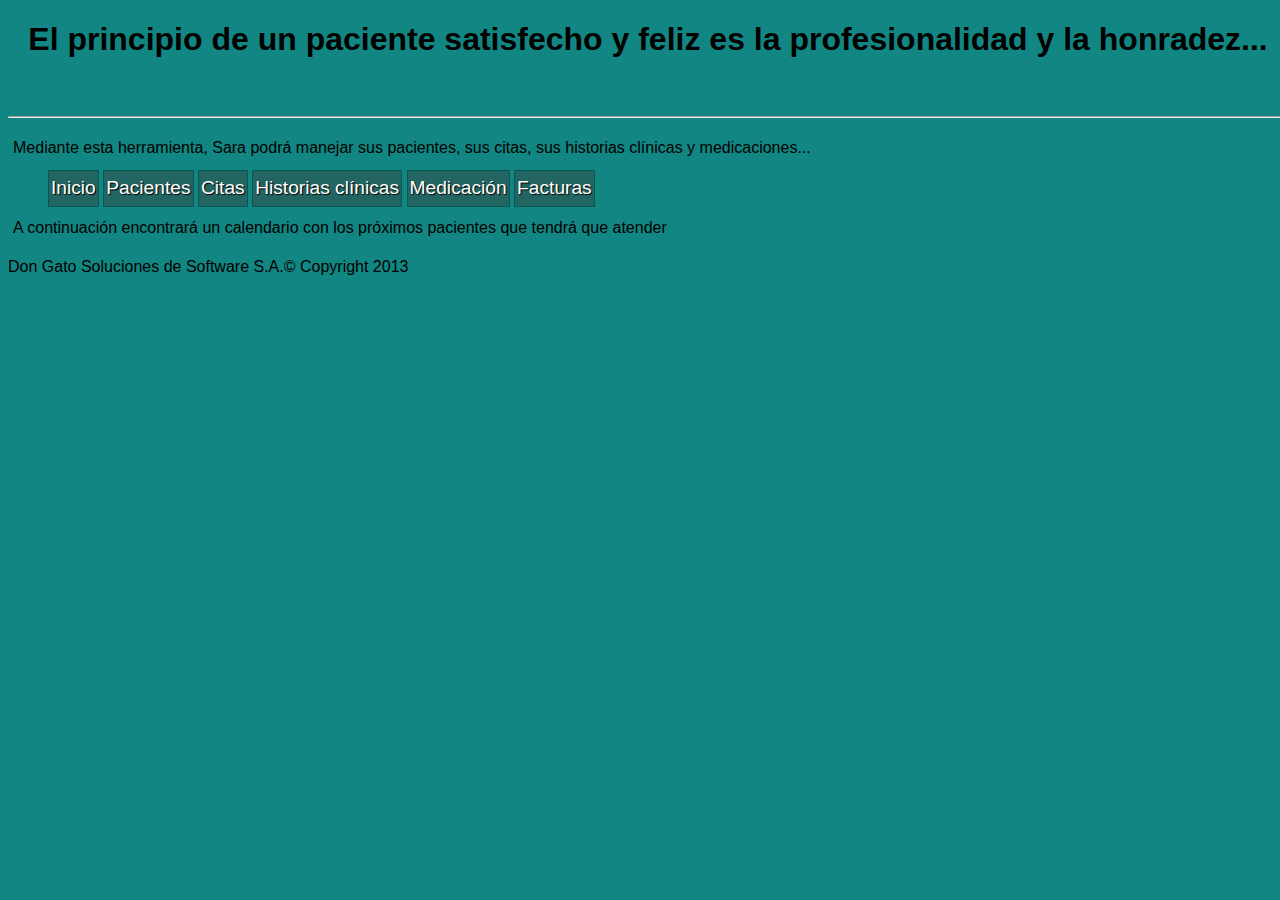
<file: index.html>
<!DOCTYPE html>
<html lang="es-ES">
<head>
	<meta charset="utf-8" />
	<title>Herramienta de gestión de pacientes don Gato</title>
	<link rel="stylesheet" href="estilos/estilos.css">
</head>
<body>
	<h1>El principio de un paciente satisfecho y feliz es la profesionalidad y la honradez...</h1>
	<hr>
	<p>Mediante esta herramienta, Sara podrá manejar sus pacientes, sus citas, sus historias clínicas y medicaciones...</p>
	<nav>	
		<ul>
			<li><a href="index.html">Inicio</a></li>
			<li><a href="secciones/pacientes.html">Pacientes</a></li>
			<li><a href="secciones/citas.html">Citas</a></li>
			<li><a href="secciones/historias.html">Historias clínicas</a></li>
			<li><a href="secciones/medicacion.html">Medicación</a></li>
			<li><a href="secciones/facturas.html">Facturas</a></li>
		</ul>
	</nav>
	<section>
		<p>A continuación encontrará un calendario con los próximos pacientes que tendrá que atender</p>
	</section>
	<div class="footer">Don Gato Soluciones de Software S.A.&copy; Copyright 2013</div>
</body>
</html>
</file>
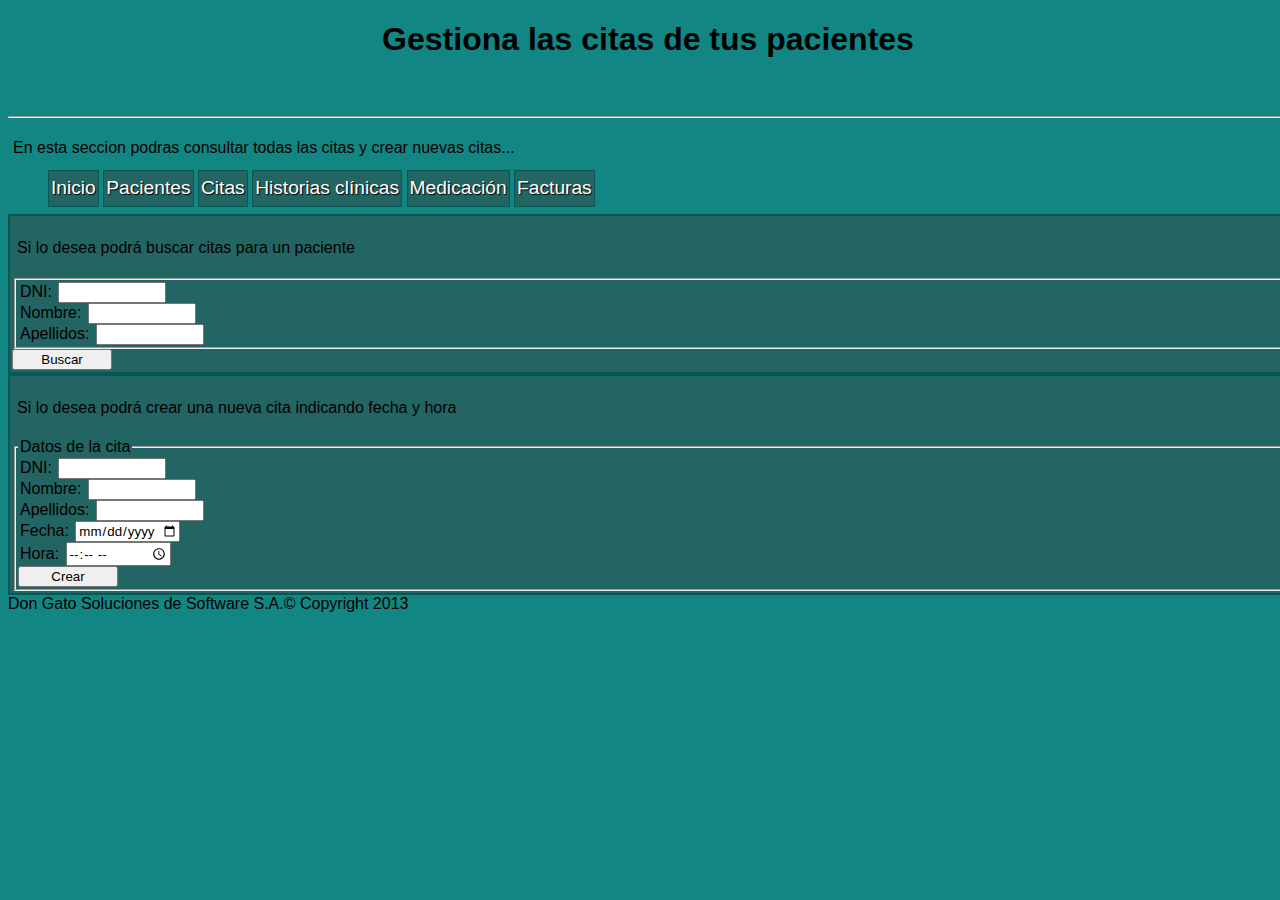
<file: secciones/citas.html>
<!DOCTYPE html>
<html lang="es-ES">
<head>
	<meta charset="utf-8" />
	<title>Citas</title>
	<link rel="stylesheet" href="../estilos/estilos.css">
</head>
<body>
	<h1>Gestiona las citas de tus pacientes</h1>
	<hr>
	<p>En esta seccion podras consultar todas las citas y crear nuevas citas...</p>
	<nav>	
		<ul>
			<li><a href="../index.html">Inicio</a></li>
			<li><a href="pacientes.html">Pacientes</a></li>
			<li><a href="citas.html">Citas</a></li>
			<li><a href="historias.html">Historias clínicas</a></li>
			<li><a href="medicacion.html">Medicación</a></li>
			<li><a href="facturas.html">Facturas</a></li>
		</ul>
	</nav>
	<div class="formulario">
		<p>Si lo desea podrá buscar citas para un paciente</p>
		<form action="" method="POST">
			<fieldset>
				<label class="etiqueta" for="dni">DNI: </label>
				<input type="text" name="dni">
				<br>
				<label for="nombre">Nombre: </label>
				<input type="text" name="nombre">
				<br>
				<label for="apellidos">Apellidos: </label>
				<input type="text" name="apellidos">
				<br>
			</fieldset>
			<input type="submit" name="buscar" value="Buscar">
		</form>
	</div>
	<div class="formulario">
		<p>Si lo desea podrá crear una nueva cita indicando fecha y hora</p>
		<form action="" method="POST">
			<fieldset>
				<legend>Datos de la cita</legend>
				<label for="dni">DNI: </label>
				<input type="text" name="dni">
				<br>
				<label for="nombre">Nombre: </label>
				<input type="text" name="nombre">
				<br>
				<label for="apellidos">Apellidos: </label>
				<input type="text" name="apellidos">
				<br>
				<label for="fecha_cita">Fecha: </label>
				<input type="date" name="fecha_cita">
				<br>
				<label for="hora_cita">Hora: </label>
				<input type="time"  name="hora_cita">
				<br>
				<input type="submit" name="crear" value="Crear">
			</fieldset>
		</form>
	</div>
</body>
<footer>Don Gato Soluciones de Software S.A.&copy; Copyright 2013</footer>
</html>
</file>
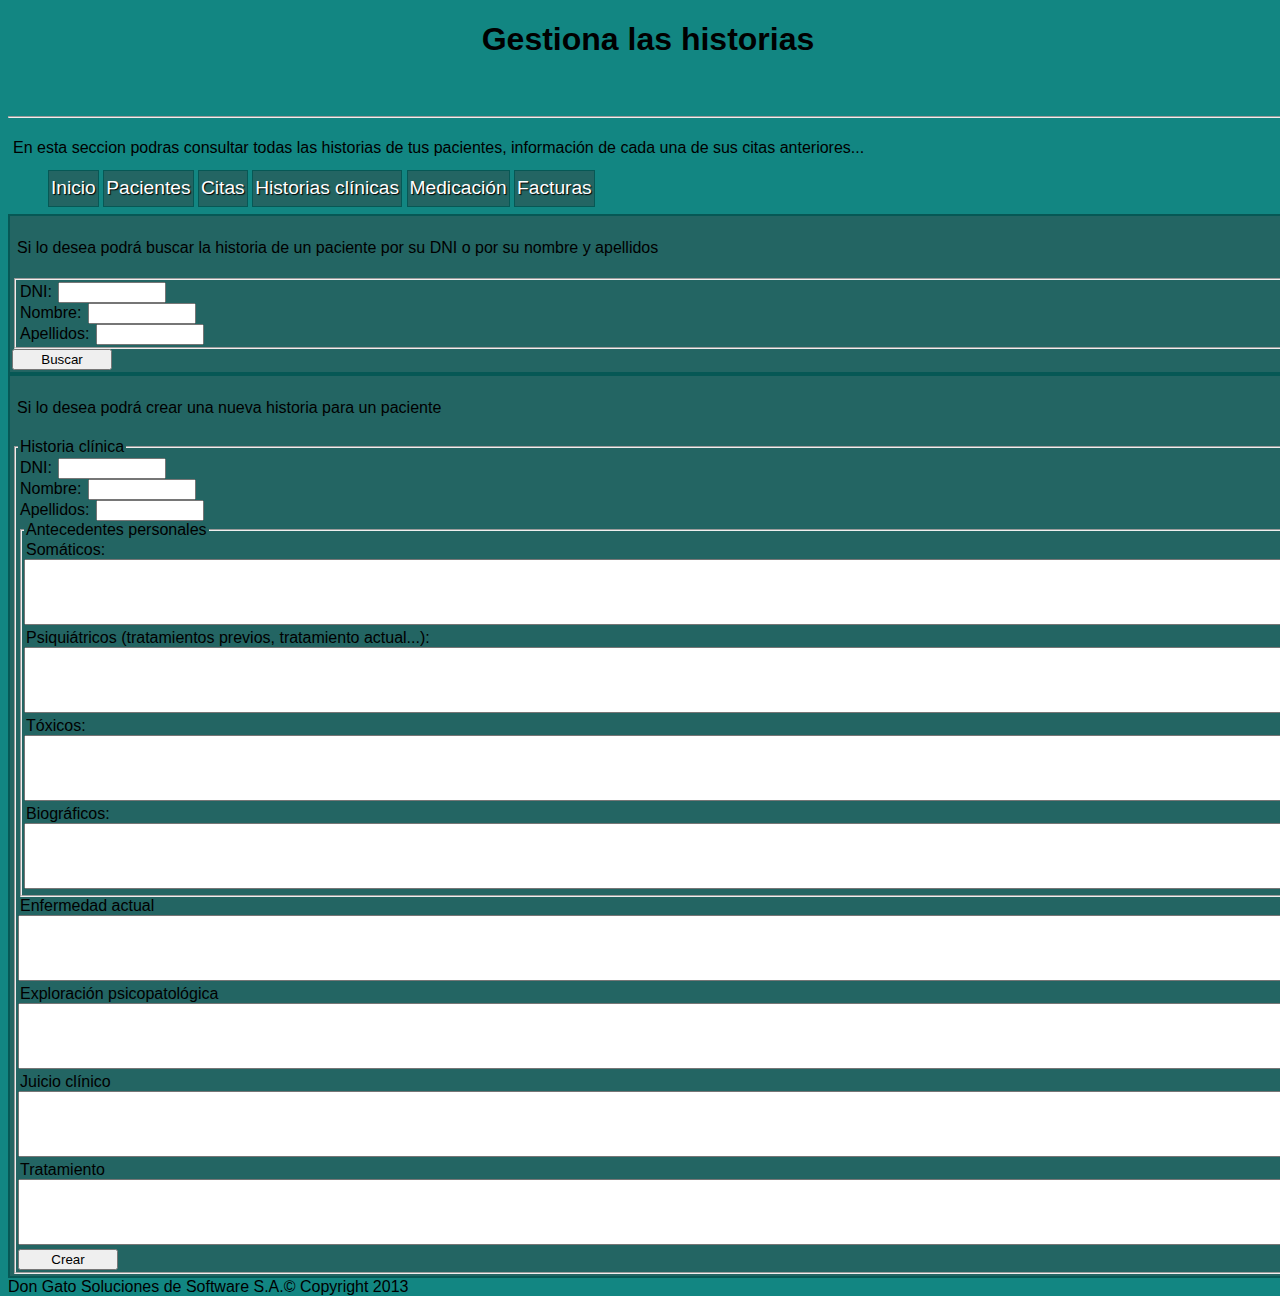
<file: secciones/historias.html>
<!DOCTYPE html>
<html lang="es-ES">
<head>
	<meta charset="utf-8" />
	<title>Historias</title>
	<link rel="stylesheet" href="../estilos/estilos.css">
</head>
<body>
	<h1>Gestiona las historias</h1>
	<hr>
	<p>En esta seccion podras consultar todas las historias de tus pacientes, información de cada una de sus citas anteriores...</p>
	<nav>	
		<ul>
			<li><a href="../index.html">Inicio</a></li>
			<li><a href="pacientes.html">Pacientes</a></li>
			<li><a href="citas.html">Citas</a></li>
			<li><a href="historias.html">Historias clínicas</a></li>
			<li><a href="medicacion.html">Medicación</a></li>
			<li><a href="facturas.html">Facturas</a></li>
		</ul>
	</nav>
	<div class="formulario">
		<p>Si lo desea podrá buscar la historia de un paciente por su DNI o por su nombre y apellidos</p>
		<form id="busca_historias" action="" method="POST">
			<fieldset>
				<label for="dni">DNI: </label>
				<input type="text" name="dni">
				<br>
				<label for="nombre">Nombre: </label>
				<input type="text" name="nombre">
				<br>
				<label for="apellidos">Apellidos: </label>
				<input type="text" name="apellidos">
				<br>
			</fieldset>
			<input type="submit" name="buscar" value="Buscar">
		</form>
	</div>
	<div class="formulario">
		<p>Si lo desea podrá crear una nueva historia para un paciente</p>
		<form id="crea_historias" action="" method="POST">
			<fieldset>
				<label for="dni">DNI: </label>
				<input type="text" name="dni">
				<br>
				<label for="nombre">Nombre: </label>
				<input type="text" name="nombre">
				<br>
				<label for="apellidos">Apellidos: </label>
				<input type="text" name="apellidos">
				<br>
				<legend>Historia clínica</legend>
				<fieldset>
					<legend>Antecedentes personales</legend>
					<label for="somaticos">Somáticos: </label>
					<br>
					<textarea name="somaticos" rows=4 cols=200> </textarea>
					<br>
					<label for="psiquiatricos">Psiquiátricos (tratamientos previos, tratamiento actual...): </label>
					<br>
					<textarea name="psiquiatricos" rows=4 cols=200> </textarea>
					<br>
					<label for="toxicos">Tóxicos: </label>
					<br>
					<textarea name="toxicos" rows=4 cols=200> </textarea>
					<br>
					<label for="biograficos">Biográficos: </label>
					<br>
					<textarea name="biograficos" rows=4 cols=200> </textarea>
				</fieldset>
				<label for="enfermedad_actual">Enfermedad actual</label>
				<br>
				<textarea name="enfermedad_actual" rows=4 cols=200> </textarea>
				<br>
				<label for="exploracion_psicopatologica">Exploración psicopatológica</label>
				<br>
				<textarea name="exploracion_psicopatologica" rows=4 cols=200> </textarea>
				<br>
				<label for="juicio_clinico">Juicio clínico</label>
				<br>
				<textarea name="juicio_clinico" rows=4 cols=200> </textarea>
				<br>
				<label for="tratamiento">Tratamiento</label>
				<br>
				<textarea name="tratamiento" rows=4 cols=200> </textarea>					
				<br>
				<input type="submit" name="crear" value="Crear">
			</fieldset>
		</form>
	</div>
</body>
<footer>Don Gato Soluciones de Software S.A.&copy; Copyright 2013</footer>
</html>
</file>
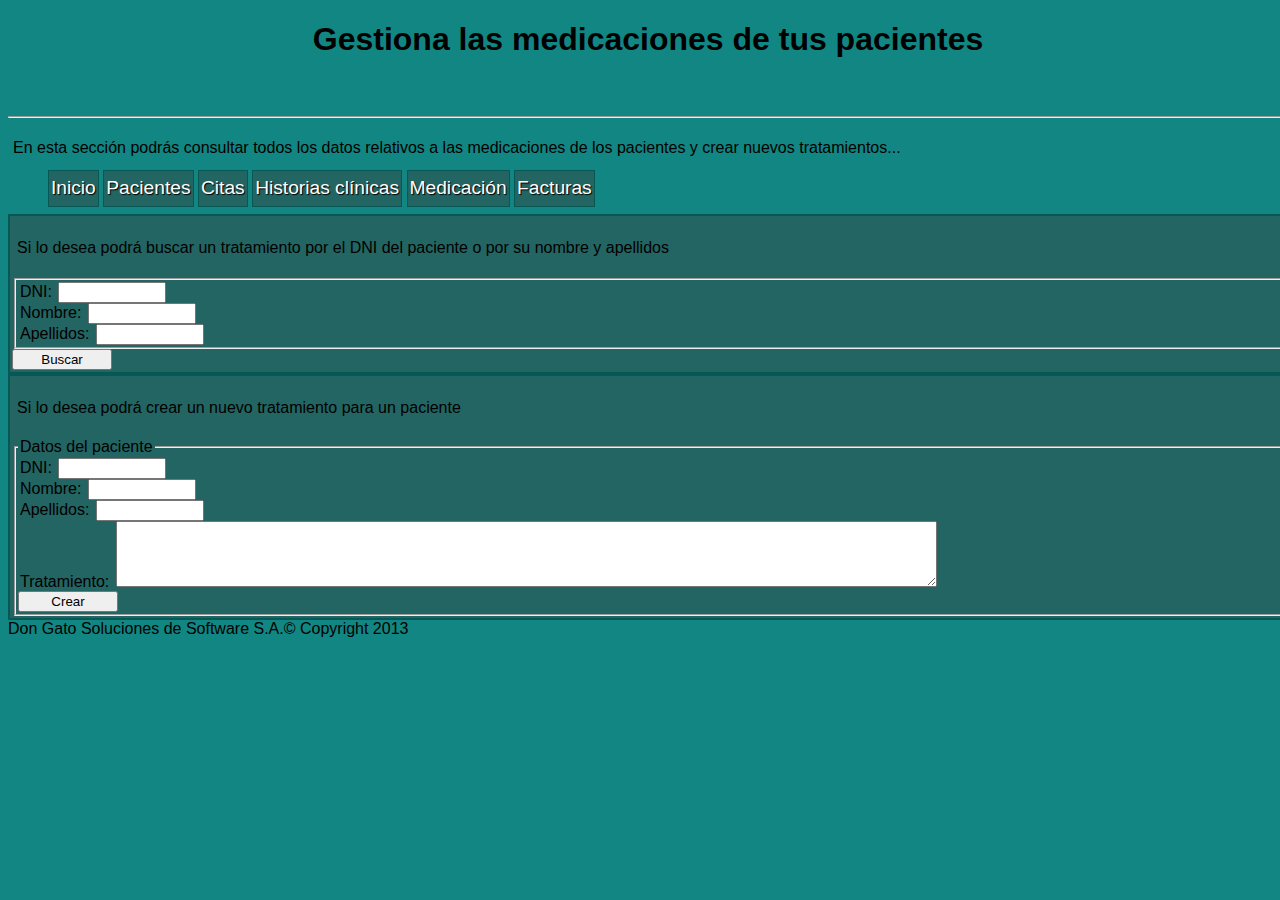
<file: secciones/medicacion.html>
<!DOCTYPE html>
<html lang="es-ES">
<head>
	<meta charset="utf-8" />
	<title>Medicación</title>
	<link rel="stylesheet" href="../estilos/estilos.css">
</head>
<body>
	<h1>Gestiona las medicaciones de tus pacientes</h1>
	<hr>
	<p>En esta sección podrás consultar todos los datos relativos a las medicaciones de los pacientes y crear nuevos tratamientos...</p>
	<nav>	
		<ul>
			<li><a href="../index.html">Inicio</a></li>
			<li><a href="pacientes.html">Pacientes</a></li>
			<li><a href="citas.html">Citas</a></li>
			<li><a href="historias.html">Historias clínicas</a></li>
			<li><a href="medicacion.html">Medicación</a></li>
			<li><a href="facturas.html">Facturas</a></li>
		</ul>
	</nav>
	<div class="formulario">
		<p>Si lo desea podrá buscar un tratamiento por el DNI del paciente o por su nombre y apellidos</p>
		<form action="" method="POST">
			<fieldset>
				<label class="etiqueta" for="dni">DNI: </label>
				<input type="text" name="dni">
				<br>
				<label for="nombre">Nombre: </label>
				<input type="text" name="nombre">
				<br>
				<label for="apellidos">Apellidos: </label>
				<input type="text" name="apellidos">
				<br>
			</fieldset>
			<input type="submit" name="buscar" value="Buscar">
		</form>
	</div>
	<div class="formulario">
		<p>Si lo desea podrá crear un nuevo tratamiento para un paciente</p>
		<form action="" method="POST">
			<fieldset>
				<legend>Datos del paciente</legend>
				<label for="dni">DNI: </label>
				<input type="text" name="dni">
				<br>
				<label for="nombre">Nombre: </label>
				<input type="text" name="nombre">
				<br>
				<label for="apellidos">Apellidos: </label>
				<input type="text" name="apellidos">
				<br>
				<label for="tratamiento">Tratamiento: </label>
				<textarea name="tratamiento" rows=4 cols=100> </textarea>
				<br>
				<input type="submit" name="crear" value="Crear">
			</fieldset>
		</form>
	</div>
</body>
<footer>Don Gato Soluciones de Software S.A.&copy; Copyright 2013</footer>
</html>
</file>
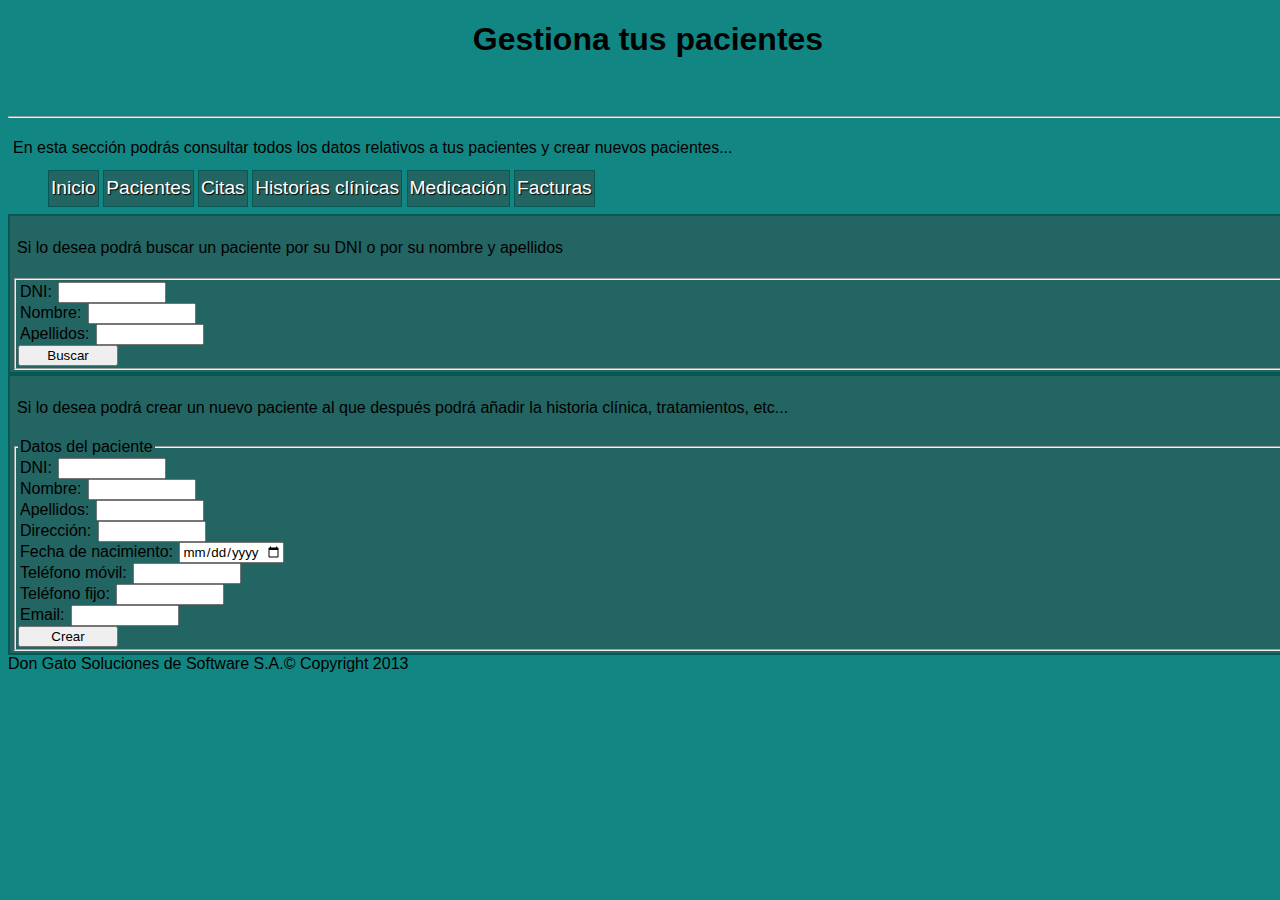
<file: secciones/pacientes.html>
<!DOCTYPE html>
<html lang="es-ES">
<head>
	<meta charset="utf-8" />
	<title>Pacientes</title>
	<link rel="stylesheet" href="../estilos/estilos.css">
</head>
<body>
	<h1>Gestiona tus pacientes</h1>
	<hr>
	<p>En esta sección podrás consultar todos los datos relativos a tus pacientes y crear nuevos pacientes...</p>
	<nav>	
		<ul>
			<li><a href="../index.html">Inicio</a></li>
			<li><a href="pacientes.html">Pacientes</a></li>
			<li><a href="citas.html">Citas</a></li>
			<li><a href="historias.html">Historias clínicas</a></li>
			<li><a href="medicacion.html">Medicación</a></li>
			<li><a href="facturas.html">Facturas</a></li>
		</ul>
	</nav>
	<div class="formulario">
		<p>Si lo desea podrá buscar un paciente por su DNI o por su nombre y apellidos</p>
		<form action="" method="POST">
			<fieldset>
				<label class="etiqueta" for="dni">DNI: </label>
				<input type="text" name="dni">
				<br>
				<label for="nombre">Nombre: </label>
				<input type="text" name="nombre">
				<br>
				<label for="apellidos">Apellidos: </label>
				<input type="text" name="apellidos">
				<br>
				<input type="submit" name="buscar" value="Buscar">
			</fieldset>
		</form>
	</div>
	<div class="formulario">
		<p>Si lo desea podrá crear un nuevo paciente al que después podrá añadir la historia clínica, tratamientos, etc...</p>
		<form action="" method="POST">
			<fieldset>
				<legend>Datos del paciente</legend>
				<label for="dni">DNI: </label>
				<input type="text" name="dni">
				<br>
				<label for="nombre">Nombre: <label>
				<input type="text" name="nombre">
				<br>
				<label for="apellidos">Apellidos: </label>
				<input type="text" name="apellidos">
				<br>
				<label for="direccion">Dirección: </label>
				<input type="text" name="direccion">
				<br>
				<label for="fecha_de_nacimiento">Fecha de nacimiento: </label>
				<input type="date" name="fecha_de_nacimiento">
				<br>
				<label for="telefono_movil">Teléfono móvil: </label>
				<input type="tel"  name="telefono_movil">
				<br>
				<label for="telefono_fijo">Teléfono fijo: </label>
				<input type="tel"  name="telefono_fijo">
				<br>
				<label for="email">Email: </label>
				<input type="email" name="email">
				<br>
				<input type="submit" name="crear" value="Crear">
			</fieldset>
		</form>
	</div>
</body>
<footer>Don Gato Soluciones de Software S.A.&copy; Copyright 2013</footer>
</html>
</file>
<file: estilos/estilos.css>
* {
  font-family: Arial;
}

body, html {
	background-color: #128682;
	width: 100%;
	height: 90%;
}

p {
	padding: 5px 5px 5px 5px;
}

h1 {
	text-align: center;
	width: 100%;
	height: 10%;
}

nav ul li {
	width: 16%;
	display:inline;
	background-color: #236563;
	border: 1px solid #065855;
	padding:9px 0px 9px 0px;
}

nav ul li a {
	padding:2px 2px 2px 2px;
	text-align: center;
	line-height:20px;
	color:#fff;
	font-size:1.2em;
	text-decoration:none;
	text-shadow:1px 1px 1px #000
	}

nav ul li a:hover {
	color:#44C3BE;
}

nav ul li.active a {
	color:#44C3BE
}

.formulario {
	padding: 2px 2px 2px 2px;
	border: 2px solid #065855;
	background-color: #236563;
}

label {
	padding: 2px 2px 2px 2px;	
}

fieldset {
	padding: 2px 2px 2px 2px;	
}

input {
	width: 100px;
}

.footer {
	position: relative;
    float: left;
}
</file>
